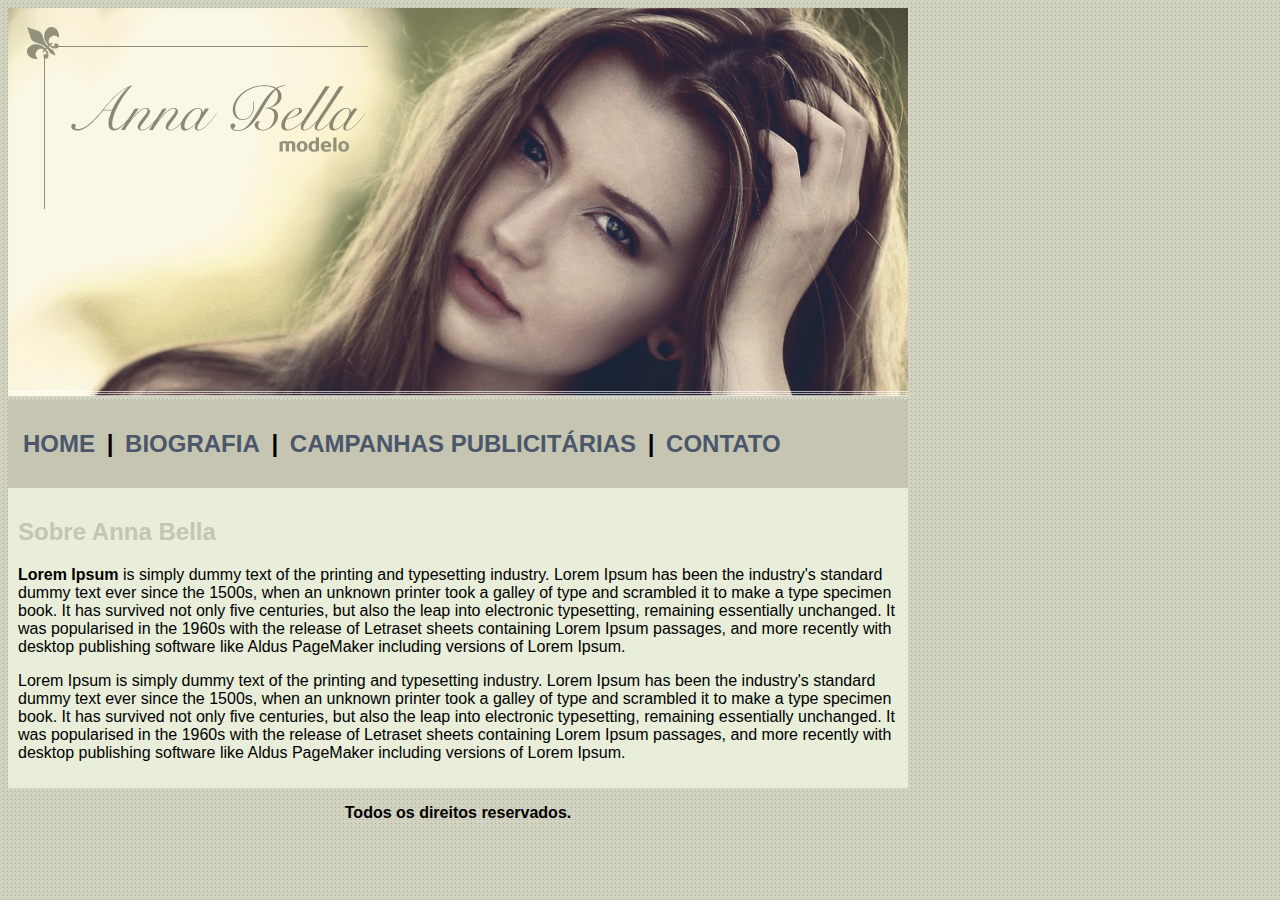
<file: Projeto/index.html>
<!DOCTYPE html>
<html lang="en">
<head>
    <meta charset="UTF-8">
    <meta name="viewport" content="width=device-width, initial-scale=1.0">
    <title>Página principal</title>
    <link rel="stylesheet" type="text/css" href="estilo.css">
</head>
<body background="Imagens/fundo.png">
    <div id="principal">
        <img src="Imagens/capa.png">
        <div id="menu">
            <h2>
                <a href="">HOME</a> |
                <a href="biografia.html">BIOGRAFIA</a> |
                <a href="campanhas.html">CAMPANHAS PUBLICITÁRIAS</a> |
                <a href="contato.html">CONTATO</a>
            </h2>
        </div>
        <div id="conteudo">
            <h2 id="titulo">Sobre Anna Bella</h2>
            <p>
                <span class="negrito">Lorem Ipsum</span> is simply dummy text of the printing and typesetting industry. Lorem Ipsum has been the industry's standard dummy text ever since the 1500s, when an unknown printer took a galley of type and scrambled it to make a type specimen book. It has survived not only five centuries, but also the leap into electronic typesetting, remaining essentially unchanged. It was popularised in the 1960s with the release of Letraset sheets containing Lorem Ipsum passages, and more recently with desktop publishing software like Aldus PageMaker including versions of Lorem Ipsum.
            </p>
            <p>
                Lorem Ipsum is simply dummy text of the printing and typesetting industry. Lorem Ipsum has been the industry's standard dummy text ever since the 1500s, when an unknown printer took a galley of type and scrambled it to make a type specimen book. It has survived not only five centuries, but also the leap into electronic typesetting, remaining essentially unchanged. It was popularised in the 1960s with the release of Letraset sheets containing Lorem Ipsum passages, and more recently with desktop publishing software like Aldus PageMaker including versions of Lorem Ipsum.
            </p>
        </div>
        <div id="centralizar">
            <p> Todos os direitos reservados.</p>
        </div>
    </div>
</body>
</html>
</file>
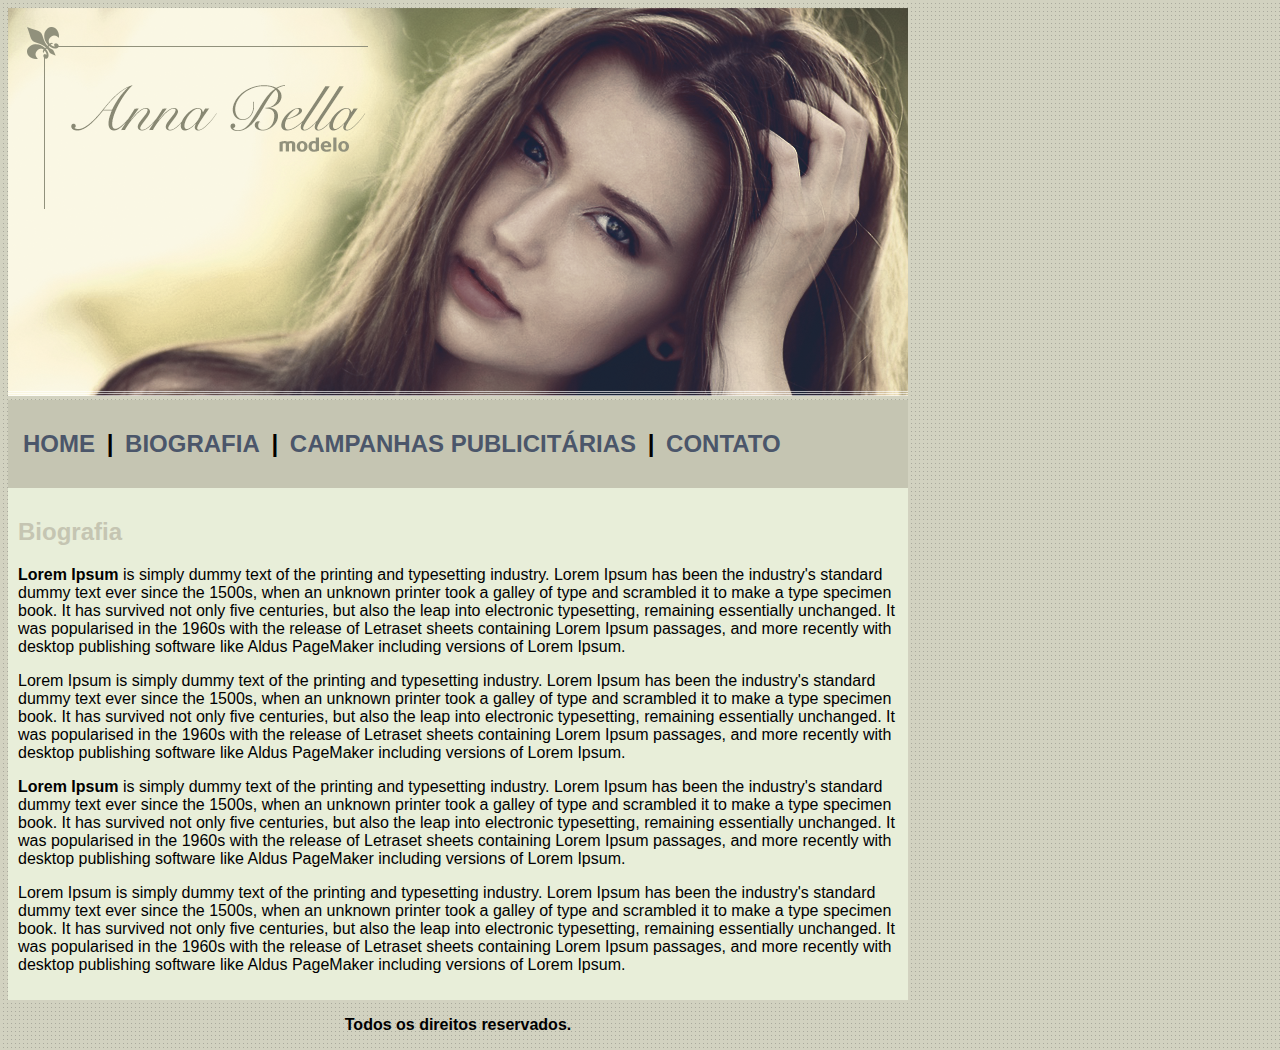
<file: Projeto/biografia.html>
<!DOCTYPE html>
<html lang="en">
<head>
    <meta charset="UTF-8">
    <meta name="viewport" content="width=device-width, initial-scale=1.0">
    <title>Biografia</title>
    <link rel="stylesheet" type="text/css" href="estilo.css">
</head>
<body background="Imagens/fundo.png">
    <div id="principal">
        <img src="Imagens/capa.png">
        <div id="menu">
            <h2>
                <a href="index.html">HOME</a> |
                <a href="biografia.html">BIOGRAFIA</a> |
                <a href="campanhas.html">CAMPANHAS PUBLICITÁRIAS</a> |
                <a href="contato.html">CONTATO</a>
            </h2>
        </div>
        <div id="conteudo">
            <h2 id="titulo">Biografia</h2>
            <p>
                <span class="negrito">Lorem Ipsum</span> is simply dummy text of the printing and typesetting industry. Lorem Ipsum has been the industry's standard dummy text ever since the 1500s, when an unknown printer took a galley of type and scrambled it to make a type specimen book. It has survived not only five centuries, but also the leap into electronic typesetting, remaining essentially unchanged. It was popularised in the 1960s with the release of Letraset sheets containing Lorem Ipsum passages, and more recently with desktop publishing software like Aldus PageMaker including versions of Lorem Ipsum.
            </p>
            <p>
                Lorem Ipsum is simply dummy text of the printing and typesetting industry. Lorem Ipsum has been the industry's standard dummy text ever since the 1500s, when an unknown printer took a galley of type and scrambled it to make a type specimen book. It has survived not only five centuries, but also the leap into electronic typesetting, remaining essentially unchanged. It was popularised in the 1960s with the release of Letraset sheets containing Lorem Ipsum passages, and more recently with desktop publishing software like Aldus PageMaker including versions of Lorem Ipsum.
            </p>
            <p>
                <span class="negrito">Lorem Ipsum</span> is simply dummy text of the printing and typesetting industry. Lorem Ipsum has been the industry's standard dummy text ever since the 1500s, when an unknown printer took a galley of type and scrambled it to make a type specimen book. It has survived not only five centuries, but also the leap into electronic typesetting, remaining essentially unchanged. It was popularised in the 1960s with the release of Letraset sheets containing Lorem Ipsum passages, and more recently with desktop publishing software like Aldus PageMaker including versions of Lorem Ipsum.
            </p>
            <p>
                Lorem Ipsum is simply dummy text of the printing and typesetting industry. Lorem Ipsum has been the industry's standard dummy text ever since the 1500s, when an unknown printer took a galley of type and scrambled it to make a type specimen book. It has survived not only five centuries, but also the leap into electronic typesetting, remaining essentially unchanged. It was popularised in the 1960s with the release of Letraset sheets containing Lorem Ipsum passages, and more recently with desktop publishing software like Aldus PageMaker including versions of Lorem Ipsum.
            </p>
        </div>
        <div id="centralizar">
            <p> Todos os direitos reservados.</p>
        </div>
    </div>
</body>
</html>
</file>
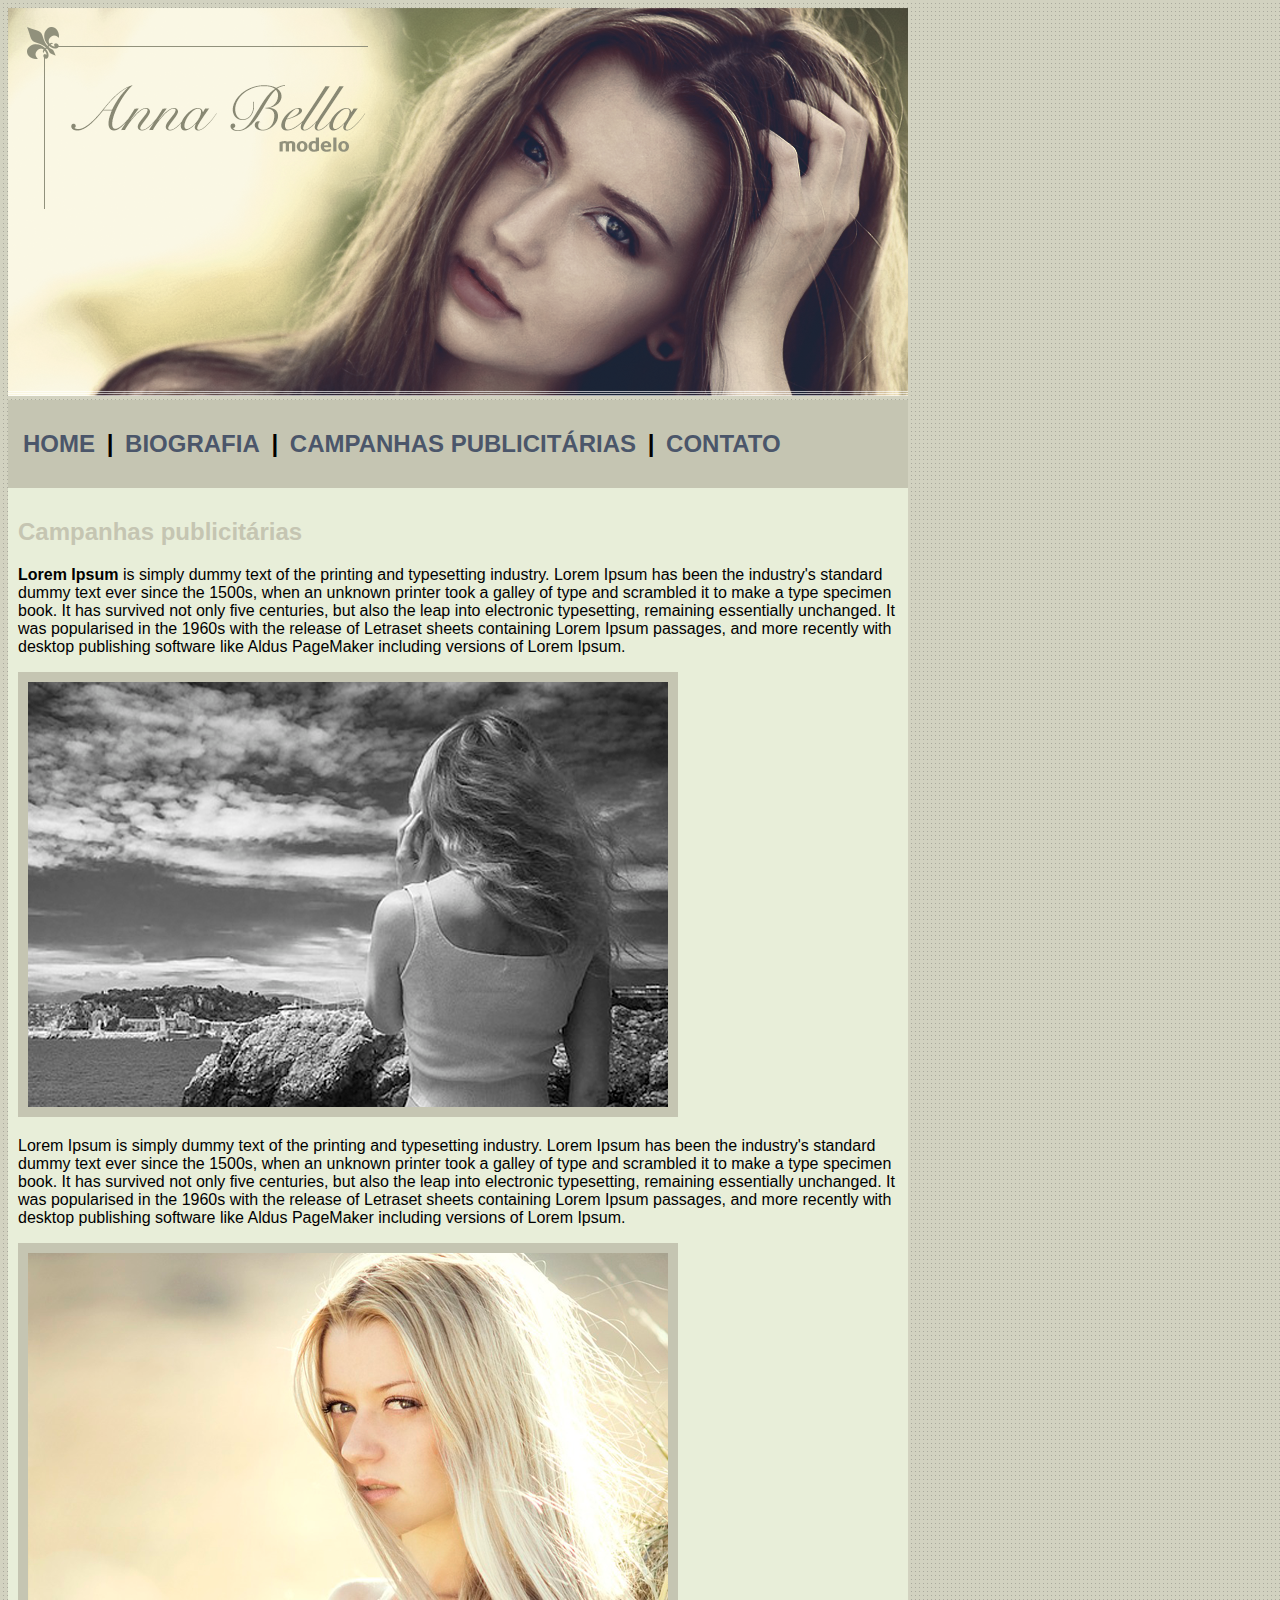
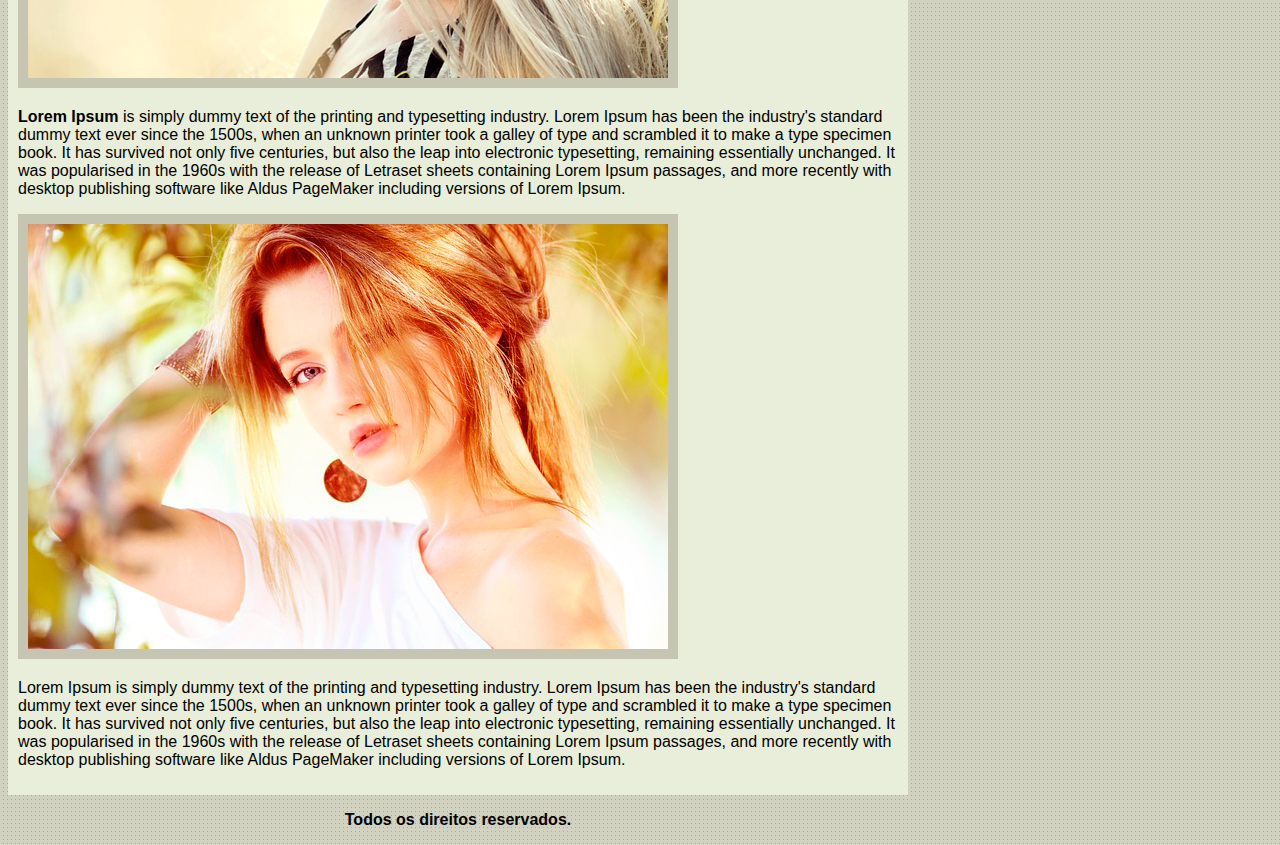
<file: Projeto/campanhas.html>
<!DOCTYPE html>
<html lang="en">
<head>
    <meta charset="UTF-8">
    <meta name="viewport" content="width=device-width, initial-scale=1.0">
    <title>Campanhas</title>
    <link rel="stylesheet" type="text/css" href="estilo.css">
</head>
<body background="Imagens/fundo.png">
    <div id="principal">
        <img src="Imagens/capa.png">
        <div id="menu">
            <h2>
                <a href="index.html">HOME</a> |
                <a href="biografia.html">BIOGRAFIA</a> |
                <a href="campanhas.html">CAMPANHAS PUBLICITÁRIAS</a> |
                <a href="contato.html">CONTATO</a>
            </h2>
        </div>
        <div id="conteudo">
            <h2 id="titulo">Campanhas publicitárias</h2>
            <p>
                <span class="negrito">Lorem Ipsum</span> is simply dummy text of the printing and typesetting industry. Lorem Ipsum has been the industry's standard dummy text ever since the 1500s, when an unknown printer took a galley of type and scrambled it to make a type specimen book. It has survived not only five centuries, but also the leap into electronic typesetting, remaining essentially unchanged. It was popularised in the 1960s with the release of Letraset sheets containing Lorem Ipsum passages, and more recently with desktop publishing software like Aldus PageMaker including versions of Lorem Ipsum.
            </p>
                <img src="Imagens/foto1.png" class="bordas">
            <p>
                Lorem Ipsum is simply dummy text of the printing and typesetting industry. Lorem Ipsum has been the industry's standard dummy text ever since the 1500s, when an unknown printer took a galley of type and scrambled it to make a type specimen book. It has survived not only five centuries, but also the leap into electronic typesetting, remaining essentially unchanged. It was popularised in the 1960s with the release of Letraset sheets containing Lorem Ipsum passages, and more recently with desktop publishing software like Aldus PageMaker including versions of Lorem Ipsum.
            </p>
            <img src="Imagens/foto2.png" class="bordas">
            <p>
                <span class="negrito">Lorem Ipsum</span> is simply dummy text of the printing and typesetting industry. Lorem Ipsum has been the industry's standard dummy text ever since the 1500s, when an unknown printer took a galley of type and scrambled it to make a type specimen book. It has survived not only five centuries, but also the leap into electronic typesetting, remaining essentially unchanged. It was popularised in the 1960s with the release of Letraset sheets containing Lorem Ipsum passages, and more recently with desktop publishing software like Aldus PageMaker including versions of Lorem Ipsum.
            </p>
            <img src="Imagens/foto3.png" class="bordas">
            <p>
                Lorem Ipsum is simply dummy text of the printing and typesetting industry. Lorem Ipsum has been the industry's standard dummy text ever since the 1500s, when an unknown printer took a galley of type and scrambled it to make a type specimen book. It has survived not only five centuries, but also the leap into electronic typesetting, remaining essentially unchanged. It was popularised in the 1960s with the release of Letraset sheets containing Lorem Ipsum passages, and more recently with desktop publishing software like Aldus PageMaker including versions of Lorem Ipsum.
            </p>
        </div>
        <div id="centralizar">
            <p> Todos os direitos reservados.</p>
        </div>
    </div>
</body>
</html>
</file>
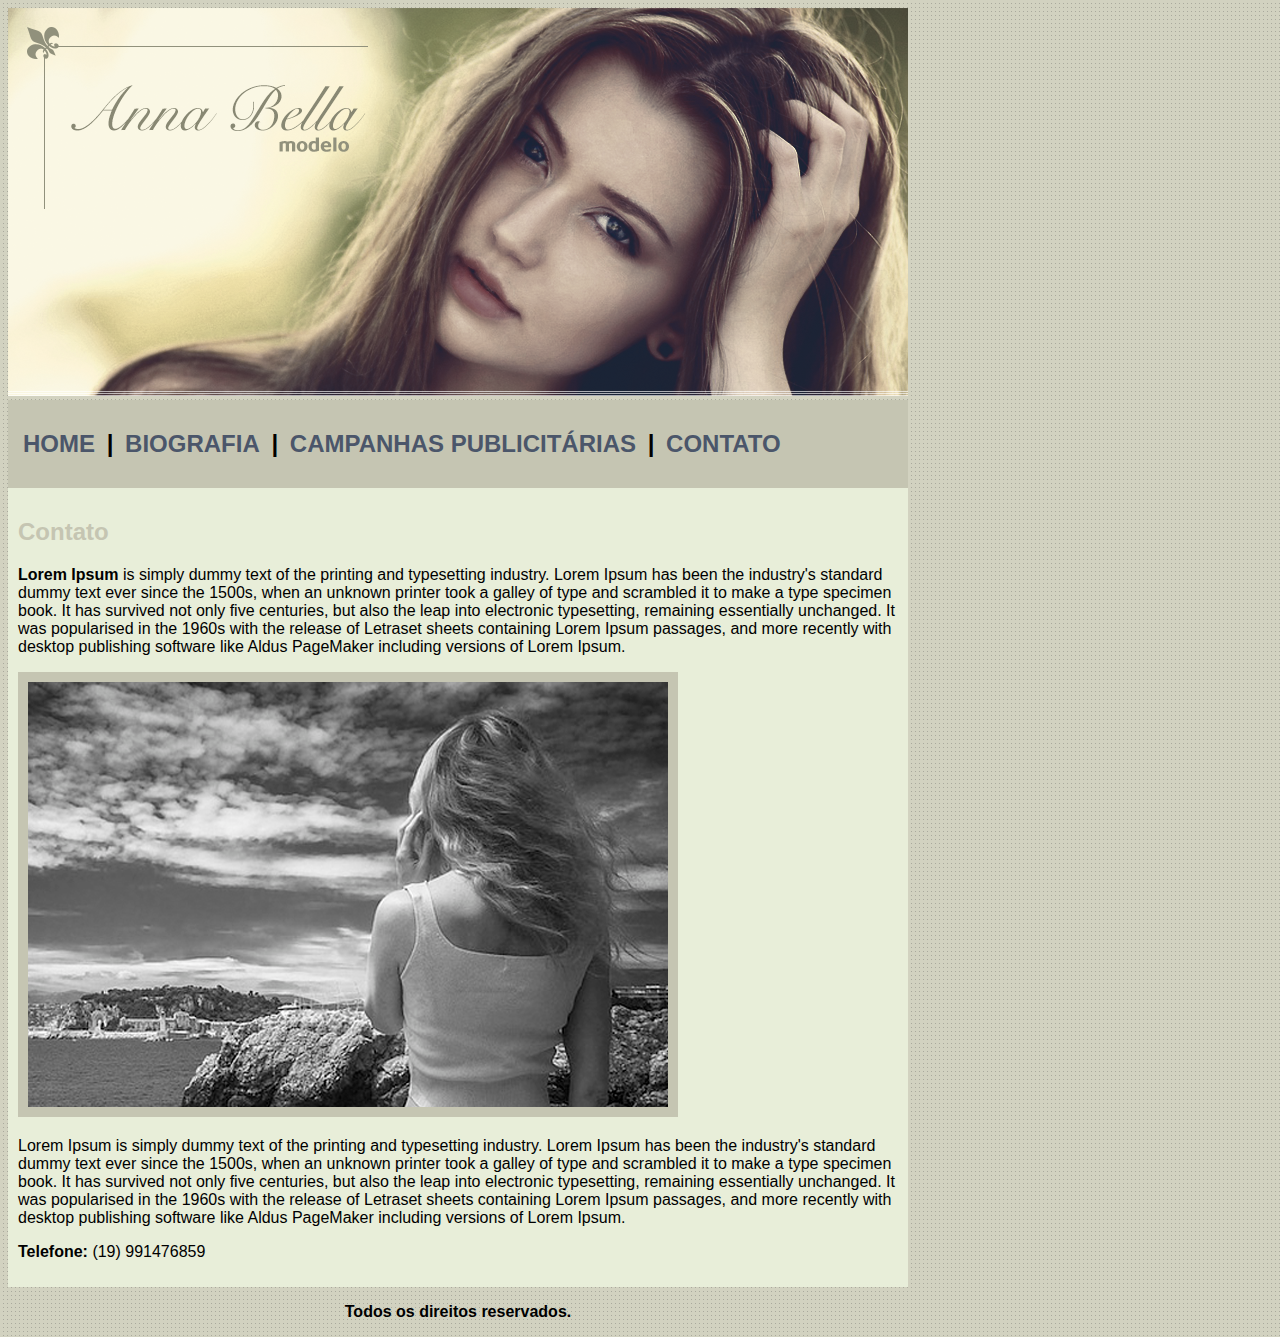
<file: Projeto/contato.html>
<!DOCTYPE html>
<html lang="en">
<head>
    <meta charset="UTF-8">
    <meta name="viewport" content="width=device-width, initial-scale=1.0">
    <title>Contato</title>
    <link rel="stylesheet" type="text/css" href="estilo.css">
</head>
<body background="Imagens/fundo.png">
    <div id="principal">
        <img src="Imagens/capa.png">
        <div id="menu">
            <h2>
                <a href="index.html">HOME</a> |
                <a href="biografia.html">BIOGRAFIA</a> |
                <a href="campanhas.html">CAMPANHAS PUBLICITÁRIAS</a> |
                <a href="contato.html">CONTATO</a>
            </h2>
        </div>
        <div id="conteudo">
            <h2 id="titulo">Contato</h2>
            <p>
                <span class="negrito">Lorem Ipsum</span> is simply dummy text of the printing and typesetting industry. Lorem Ipsum has been the industry's standard dummy text ever since the 1500s, when an unknown printer took a galley of type and scrambled it to make a type specimen book. It has survived not only five centuries, but also the leap into electronic typesetting, remaining essentially unchanged. It was popularised in the 1960s with the release of Letraset sheets containing Lorem Ipsum passages, and more recently with desktop publishing software like Aldus PageMaker including versions of Lorem Ipsum.
            </p>
                <img src="Imagens/foto1.png" class="bordas">
            <p>
                Lorem Ipsum is simply dummy text of the printing and typesetting industry. Lorem Ipsum has been the industry's standard dummy text ever since the 1500s, when an unknown printer took a galley of type and scrambled it to make a type specimen book. It has survived not only five centuries, but also the leap into electronic typesetting, remaining essentially unchanged. It was popularised in the 1960s with the release of Letraset sheets containing Lorem Ipsum passages, and more recently with desktop publishing software like Aldus PageMaker including versions of Lorem Ipsum.
            </p>
            
            <p>
                <span class="negrito">Telefone: </span> (19) 991476859
            </p>
            
        </div>
        <div id="centralizar">
            <p> Todos os direitos reservados.</p>
        </div>
    </div>
</body>
</html>
</file>
<file: Projeto/estilo.css>
body{
    background: #d2d3c1 url(Imagens/fundo.png);
    font: 16px Arial, Helvetica, sans-serif;
}
#principal{
    width: 900px;
}
#titulo{
    color: #c5c5b2;
}    
#menu{
    background-color: #c5c5b2;
    padding: 10px;
}
.negrito{
    font-weight: bold;
}
a{
    color:#4b566a;
    font-weight: bold;
    text-decoration: none; /*Remove underline*/
    padding: 5px;
} 
#conteudo{
    background: #e8eed9;
    padding: 10px;
}
#centralizar{
    font-weight: bold;
    text-align: center;
}
.bordas{
    border:10px solid #c5c5b2;
}
</file>
